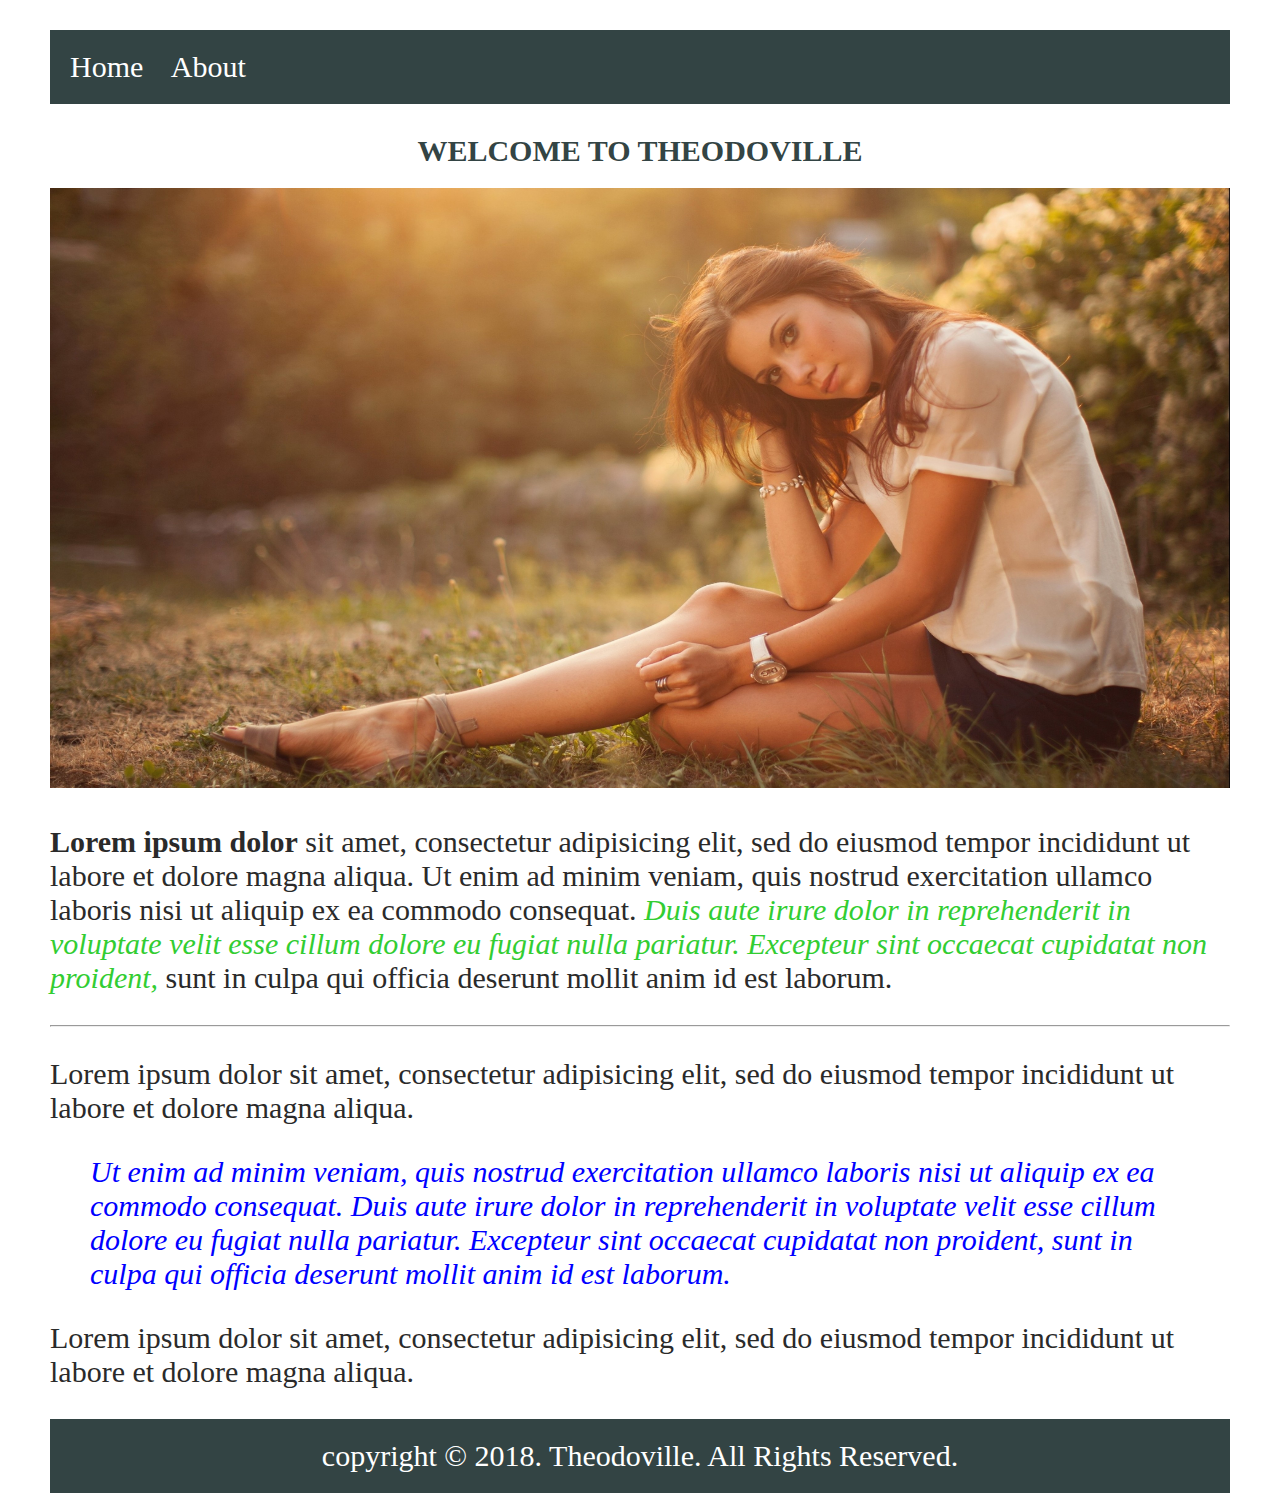
<file: index.html>
<!DOCTYPE html>
<html>
  <head>
    <meta charset="utf-8">
    <title>My Awesome Website</title>
    <link rel="stylesheet" href="styles.css">
  </head>
  <body>
    <nav>
      <ul>
        <li><a href="/">Home </a></li>
        <li><a href="about.html">About </a></li>
      </ul>
    </nav>


    <main>
      <h1>Welcome to Theodoville</h1>
      <img src="girl.jpg" alt="some girl pic" class="small">
      <p>
         <strong>Lorem ipsum dolor</strong> sit amet, consectetur adipisicing elit,
         sed do eiusmod tempor incididunt ut labore et dolore magna aliqua.
          Ut enim ad minim veniam, quis nostrud exercitation ullamco laboris nisi ut aliquip ex ea
           commodo consequat. <em>Duis aute irure dolor in reprehenderit in voluptate velit esse cillum dolore eu fugiat nulla pariatur.
           Excepteur sint occaecat cupidatat non proident,</em>
          sunt in culpa qui officia deserunt mollit anim id est laborum.
      </p>
      <hr>
      <div>
        <p>Lorem ipsum dolor sit amet, consectetur adipisicing elit,
           sed do eiusmod tempor incididunt ut labore et dolore magna aliqua.
           <blockquote><i>Ut enim ad minim veniam, quis nostrud exercitation ullamco laboris nisi ut aliquip ex ea commodo consequat. Duis aute irure dolor in reprehenderit in voluptate velit esse cillum dolore eu fugiat nulla pariatur. Excepteur sint occaecat cupidatat non proident,
           sunt in culpa qui officia deserunt mollit anim id est laborum.</i></blockquote>
        </p>
        <p>Lorem ipsum dolor sit amet, consectetur adipisicing elit,
           sed do eiusmod tempor incididunt ut labore et dolore magna aliqua.
        </p>
      </div>

    </main>

    <footer>
      copyright &copy; 2018. Theodoville. All Rights Reserved.
    </footer>
  </body>
</html>
</file>
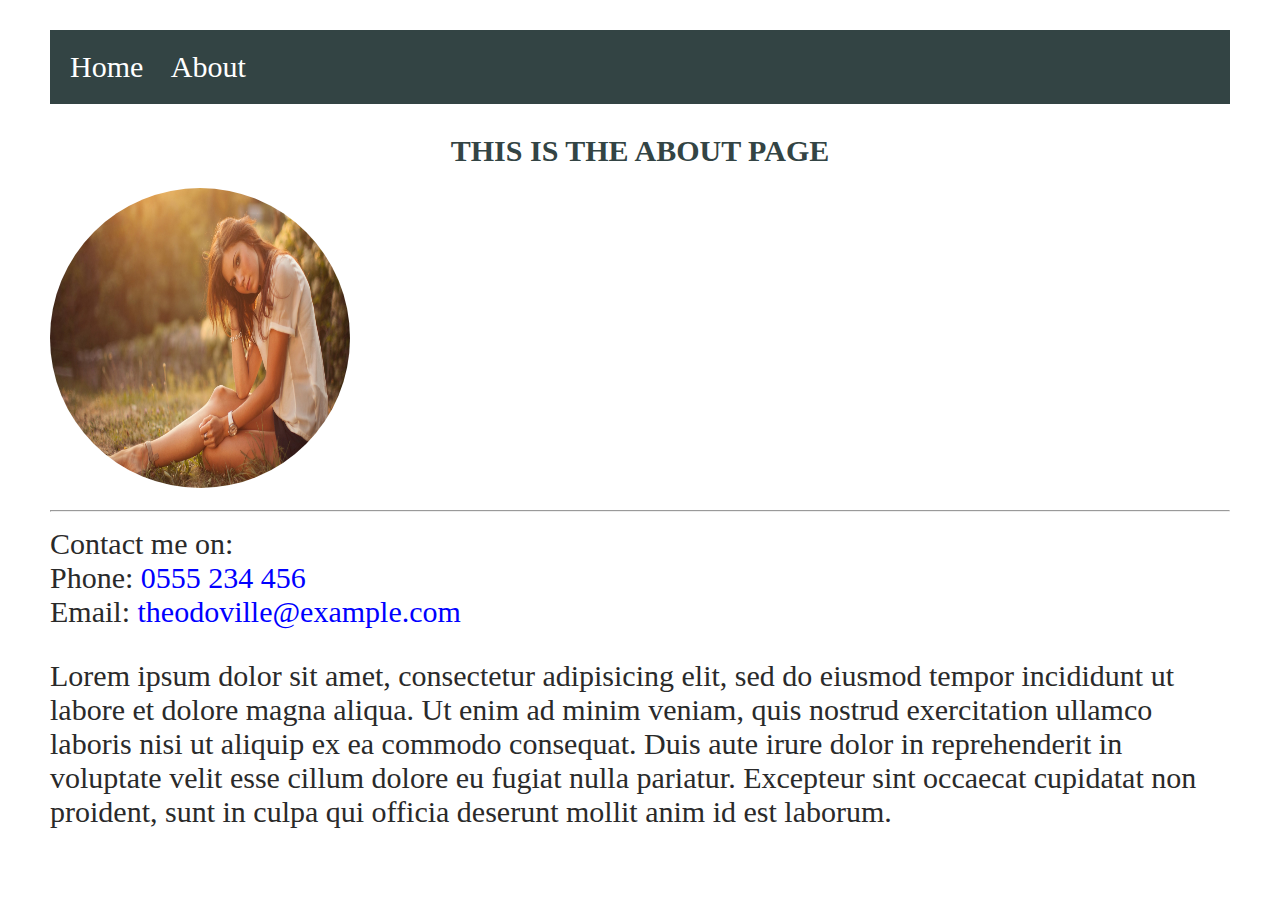
<file: about.html>
<!DOCTYPE html>
<html>
  <head>
    <meta charset="utf-8">
    <title>My Awesome Website</title>
    <link rel="stylesheet" href="styles.css">
  </head>
  <body>
    <nav>
      <ul>
        <li><a href="index.html">Home </a></li>
        <li><a href="about.html">About </a></li>
      </ul>
    </nav>

    <main>
      <div>
      <h1>This is the about page</h1>
      <img src="girl.jpg" alt="some girl pic"  id="circle" alig="right">
      <hr>
     <span>  Contact me on:<br>
       Phone: <a href="tel:0555 234 456">0555 234 456</a> <br>
       Email: <a href="mailto:theodoville@example.com">theodoville@example.com</a>
    </span>
    </div>
      <div>
        <p>Lorem ipsum dolor sit amet, consectetur adipisicing elit, sed do eiusmod tempor incididunt ut labore et dolore magna aliqua. Ut enim ad minim veniam, quis nostrud exercitation ullamco laboris nisi ut aliquip ex ea commodo consequat. Duis aute irure dolor in reprehenderit in voluptate velit esse cillum dolore eu fugiat nulla pariatur. Excepteur sint occaecat cupidatat non proident,
        sunt in culpa qui officia deserunt mollit anim id est laborum.</p>
      </div>

    </main>
  </body>
</html>
</file>
<file: styles.css>
body{
  margin-right:50px;
  margin-left:50px;
  font-size: 30px;
  color:#2a2a2a;
}
nav ul li{
  list-style-type:none;
  display:inline-block;
}

ul{
  background-color: #344;
  padding: 20px;
  font-size:30px;
}

li{
  margin-right: 20px;
}

h1{
  color: #344;
  text-align: center;
  font-size: 30px;
  text-transform: uppercase;
  line-spacing:5px;
}

a{
  color:#fff;
  text-decoration: none;
}


a:hover{
  color:#000;
}

.small{
  height:600px;
  width:100%;
}

section{
  padding:20px;
}

aside{
  float:right;
  clear:left;
}

footer{
  background-color: #344;
  color:#fff;
  padding: 20px;
  text-align: center;
}

blockquote{
  color:blue;
}

em{
  color:limegreen;
}

#circle{
  border-radius: 50%;
  height: 10em;
  width:10em;
}

span a{
  color:blue;
}
</file>
